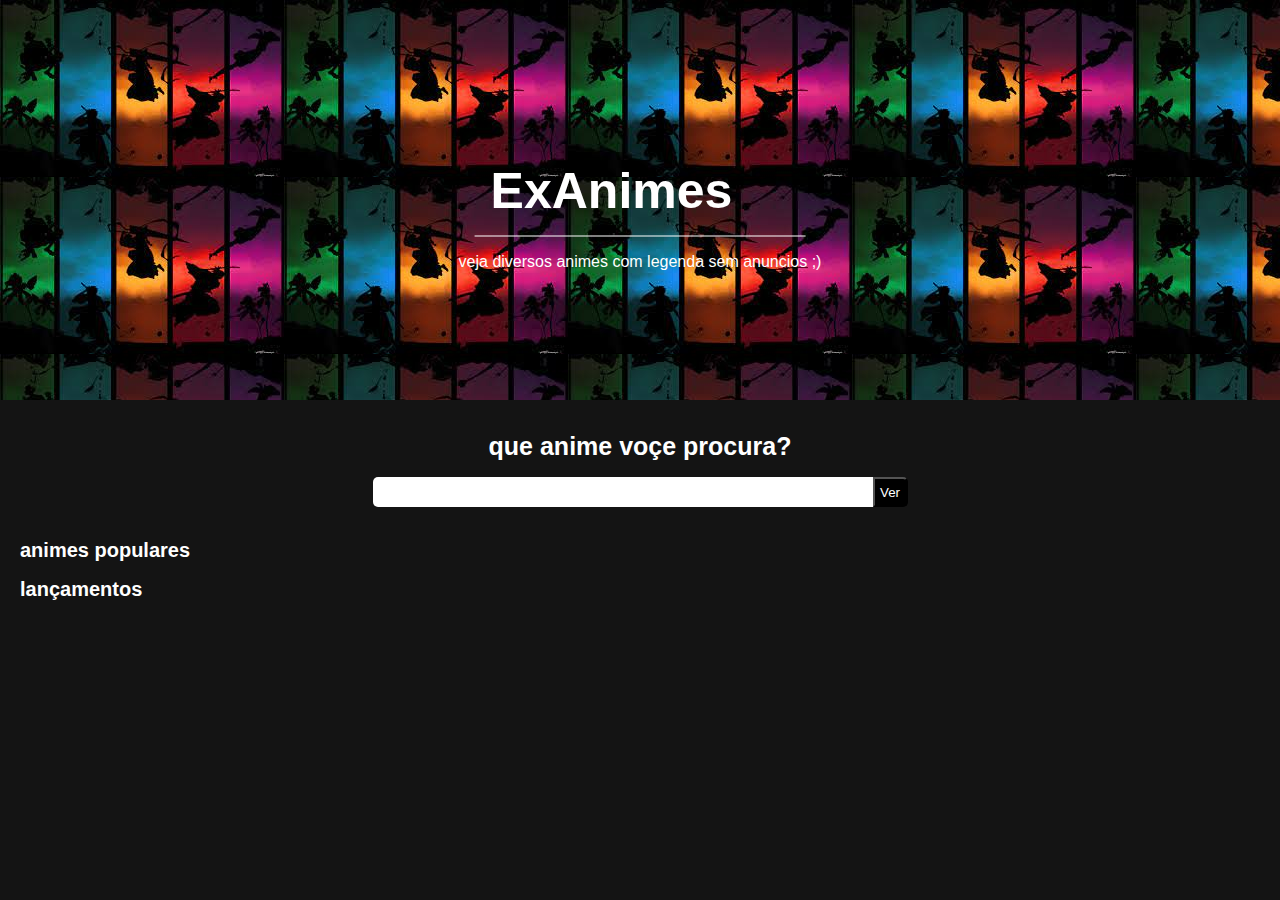
<file: index.html>
<!DOCTYPE html>
<html lang="pt-br">
<head>
    <meta charset="UTF-8">
    <meta http-equiv="X-UA-Compatible" content="IE=edge">
    <meta name="viewport" content="width=device-width, initial-scale=1.0">
    <title>site para ver  anime | ExAnimes</title>
    <meta name="description" content="o melhor site para ver anime veja diversos animes de todos os tipos">
    <link rel="stylesheet" href="style.css">
    <script src="script.js" defer></script>
</head>
<body>
    <header>
        <div>
            <h1>ExAnimes</h1>
            <p>veja diversos animes com legenda sem anuncios ;)</p>
        </div>
    </header>
    <main>
        <div id="form">
            <h1>que anime voçe procura?</h1>
            <div>
                <input type="text" id="pesqui">  
                <button onclick="pesquisar()">Ver</button>
            </div>
        </div>
        <div id="content-pop">
            <h1 class="title-column">animes populares</h1>
            <div id="row-pop">

            </div>
        </div>
        <div id="content-lan">
            <h1 class="title-column">lançamentos</h1>
            <div id="row-lan">

            </div>
        </div>
    </main>
</body>
</html>
</file>
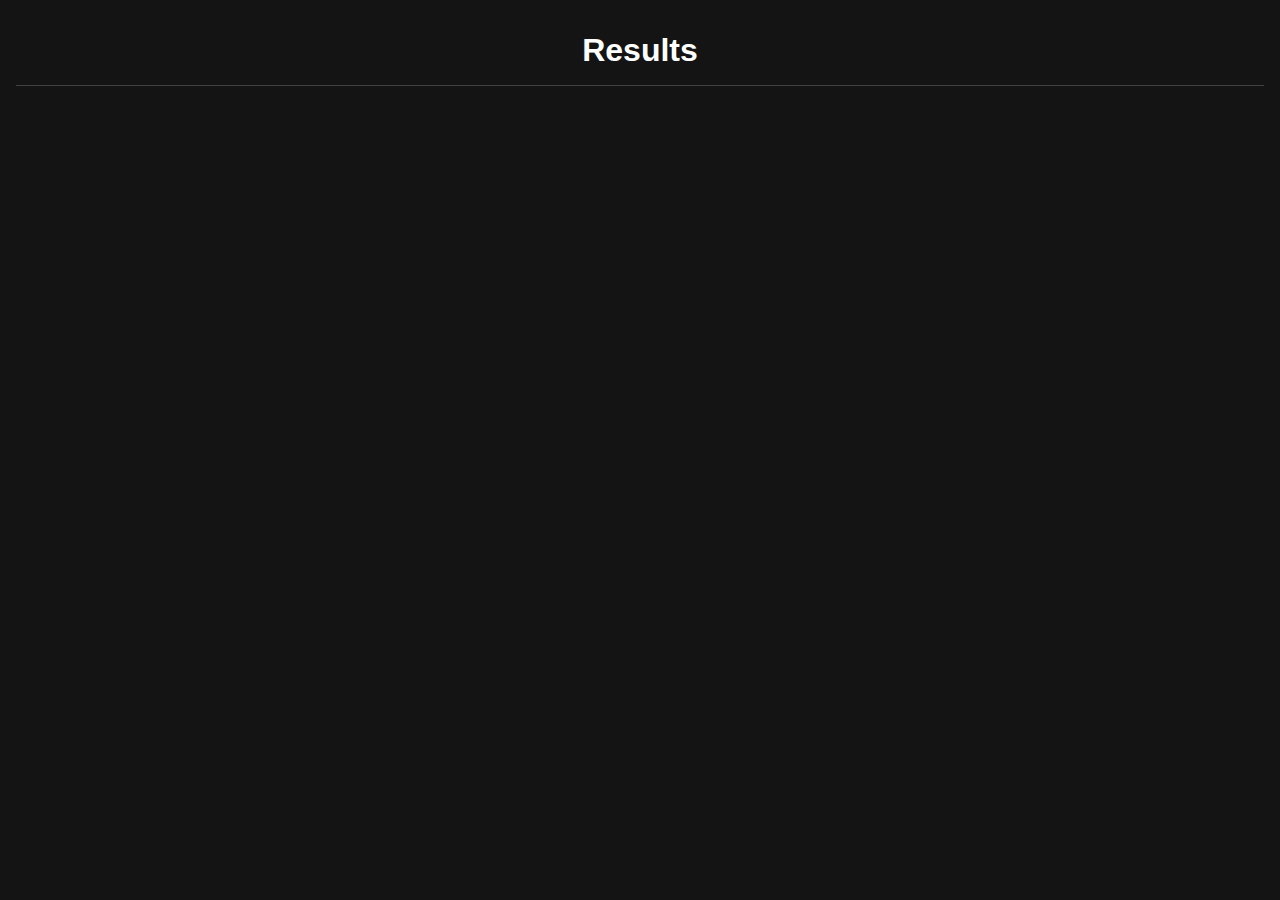
<file: res.html>
<!DOCTYPE html>
<html lang="pt-bt">
<head>
    <meta charset="UTF-8">
    <meta http-equiv="X-UA-Compatible" content="IE=edge">
    <meta name="viewport" content="width=device-width, initial-scale=1.0">
    <title>ExAnimes.com</title>
    <script src="script2.js" defer></script>
    <link rel="stylesheet" href="style2.css">
</head>
<!-- Google tag (gtag.js) -->
<script async src="https://www.googletagmanager.com/gtag/js?id=G-810664JM1G"></script>
<script>
  window.dataLayer = window.dataLayer || [];
  function gtag(){dataLayer.push(arguments);}
  gtag('js', new Date());

  gtag('config', 'G-810664JM1G');
</script>
<body>
    <h1>Results</h1>
    <div id="content-result">
        
    </div>
</body>
</html>
</file>
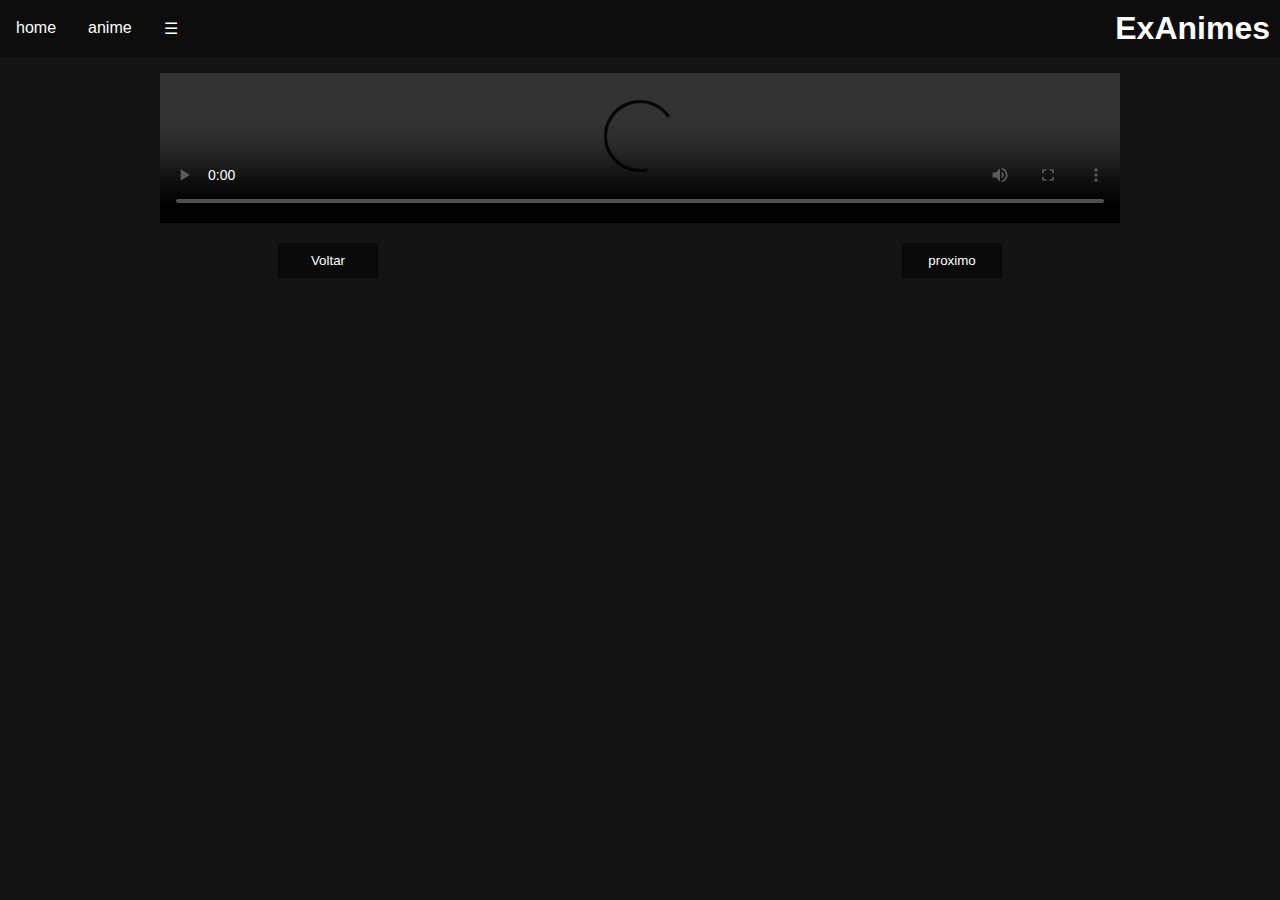
<file: vid.html>
<!DOCTYPE html>
<html lang="pt-br">
<head>
    <meta charset="UTF-8">
    <meta http-equiv="X-UA-Compatible" content="IE=edge">
    <meta name="viewport" content="width=device-width, initial-scale=1.0">
    <meta name="description" content="o melhor site para ver anime veja diversos animes">
    <title>ExAnime</title>
    <script src="script4.js" defer></script>
    <link rel="stylesheet" href="style4.css">
</head>
<!-- Google tag (gtag.js) -->
<script async src="https://www.googletagmanager.com/gtag/js?id=G-810664JM1G"></script>
<script>
  window.dataLayer = window.dataLayer || [];
  function gtag(){dataLayer.push(arguments);}
  gtag('js', new Date());

  gtag('config', 'G-810664JM1G');
</script>
<body>
    <nav>
        <div id="items">
            <ul>
                <li><a href="index.html">home</a></li>
                <li><a href="" id="anime">anime</a></li>
                <li onclick="abrir_navbar()">&#9776;</li>
            </ul>
        </div>
        <h1>ExAnimes</h1>
    </nav>
    <ul id="navbar">
        <li onclick="fechar_navbar()">&#10005;</li>
    </ul>
    <div id="cont">
        <h1 id="title"></h1>
        <video src="" id="vid" controls></video>
        <div id="buttons">
            <button id="vol">Voltar</button>
            <button id="pro">proximo</button>
        </div>
    </div>
</body>
</html>
</file>
<file: style.css>
* {
    padding: 0;
    margin: 0;
    font-family: Arial, Helvetica, sans-serif;
}

body {
    background-color: rgb(20, 20, 20);
}

header {
    position: relative;
    background-image: url('images/imagem-fundo.jpg');
    background-attachment: fixed;
    height: 400px;
    color: white;
}



header > div {
    position: absolute;
    top: 50%;
    left: 50%;
    transform: translate(-50%, -50%);

}



header > div > h1 {
    margin: 1rem;
    font-size: 50px;
    padding: 1rem;   
    border-bottom: 1px solid white;
}



#form {
    margin: 2rem;
    text-align: center;
}



#form > h1 {
    text-align: center;
    font-size: 25px;
    color: white;
    margin: 1rem;
}

#form > div {
    display: flex;
    justify-content: center;
}

#form > div > input {
    width: 500px;
    height: 30px;
    border: none;
    border-top-left-radius: 5px;
    border-end-start-radius: 5px;
}

#form > div >  button {
    background-color: black;
    width: 35px;
    height: 30px;
    border-top-right-radius: 5px;
    border-bottom-right-radius: 5px;
    color: white;
    cursor: pointer;
}

.title-column {
    font-size: 20px;
    margin-left: 20px;
    color: white;
}

#row-pop {
    margin-bottom: 1rem;
    overflow-x: scroll;
    display: flex;
    flex-wrap: nowrap;
    justify-content: space-around;
}
#row-pop::-webkit-scrollbar {
    display: none;
}

#row-pop > div {
    position: relative;
    display: inline-block;
    margin: 20px;
    transition: 0.5s;
}

#row-pop > div:hover {
    transform: scale(1.1);
}

#row-pop > div > img {
    height: 300px;
    width: 250px;

}


.cont-tit > h1 {
    font-size: 12px;
    padding: 10px 0 ;
    color: whitesmoke;
}

#row-lan {
    margin: 1rem;
    overflow-x: scroll;
    display: flex;
    flex-wrap: nowrap;
    justify-content: space-around;
}
#row-lan::-webkit-scrollbar {
    display: none;
}

#row-lan > div {
    position: relative;
    display: inline-block;
    margin: 20px;
    transition: 0.5s;
}

#row-lan > div:hover {
    transform: scale(1.1);
}

#row-lan > div > img {
    height: 300px;
    width: 250px;

}


.cont-tit > h1 {
    font-size: 12px;
    padding: 10px 0 ;
    color: whitesmoke;
}
</file>
<file: style2.css>
* {
    padding: 0;
    margin: 0;
    font-family: Arial, Helvetica, sans-serif;
}

body {
    background-color: rgb(20, 20, 20);
}

#content-result {
    display: flex;
    justify-content: space-around;
    flex-wrap: wrap;
    align-items: center;
}

#content-result > .anime {
    width: 250px;
    margin: 10px;
    border-radius: 5px;
    background-color: rgb(31, 31, 31);
    transition: 0.5s;
}

#content-result > .anime > img {
    display: block;
    margin: 5px auto;
    width: 200px;
}

#content-result > .anime> h1 {
    text-align: center;
    color: white;
    font-size: 15px;
    margin: 10px;
}

#content-result > .anime:hover {
    transform: scale(1.1);
    border: 1px solid rgba(255, 255, 255, 0.171);

}

body > h1 {
    color: white;
    text-align: center;
    padding: 1rem;
    margin: 1rem;
    border-bottom: 1px solid rgba(255, 255, 255, 0.199);
}

#spam {
    text-align: center;
    display: block;
    padding: 1rem;
    background-color: red;
}

#spam > a {
    color: white;
    text-decoration: none;
    margin: 1rem;
}
</file>
<file: style4.css>
* {
    padding: 0px;
    margin: 0px;
    font-family: Arial, Helvetica, sans-serif;
}

body {
    text-align: center;
    background-color: rgb(20, 20, 20);   
}

nav {
    display: flex;
    justify-content: space-between;
    align-items: center;
    background-color: rgb(13, 13, 13);
}

nav > h1 {
    color: white;
    margin: 10px;
}

nav > div >  ul {
    color: white;
    display: flex;
    list-style: none;
}

nav > div > ul > li {
    padding: 1rem;
}

nav > div > ul > li > a {
    cursor: pointer;
    color: white;
    text-decoration: none;
}

nav > div > ul > li:hover {
    background-color: rgb(5, 5, 5);
}

#navbar {
    position: fixed;
    top: 0;
    left: 0;
    background-color: white;
    width: 0;
    height: 100vh;
    z-index: 2;
    background-color: rgb(13, 13, 13);
    overflow-y: scroll;
    transition: 0.5s;
}

#navbar > li {
    color: white;
    padding: 1rem;
    font-size: 17px;
}

#navbar > li:hover {
    background-color: rgb(17, 17, 17);
}

#cont > h1 {
    color: white;
    font-size: 25px;
    margin: 1rem;
}

#cont > video {
    width: 75%;
}

#buttons {
    display: flex;
    justify-content: space-around;
    margin: 1rem;    
}

#buttons > button {
    padding: 10px;
    border: none;
    color: white;
    background-color: rgb(10, 10, 10);
    width: 100px;
    cursor: pointer;
    transition: 0.5s;
}

#buttons > button:hover {
    border: 1px solid rgba(255, 255, 255, 0.37);
}
</file>
